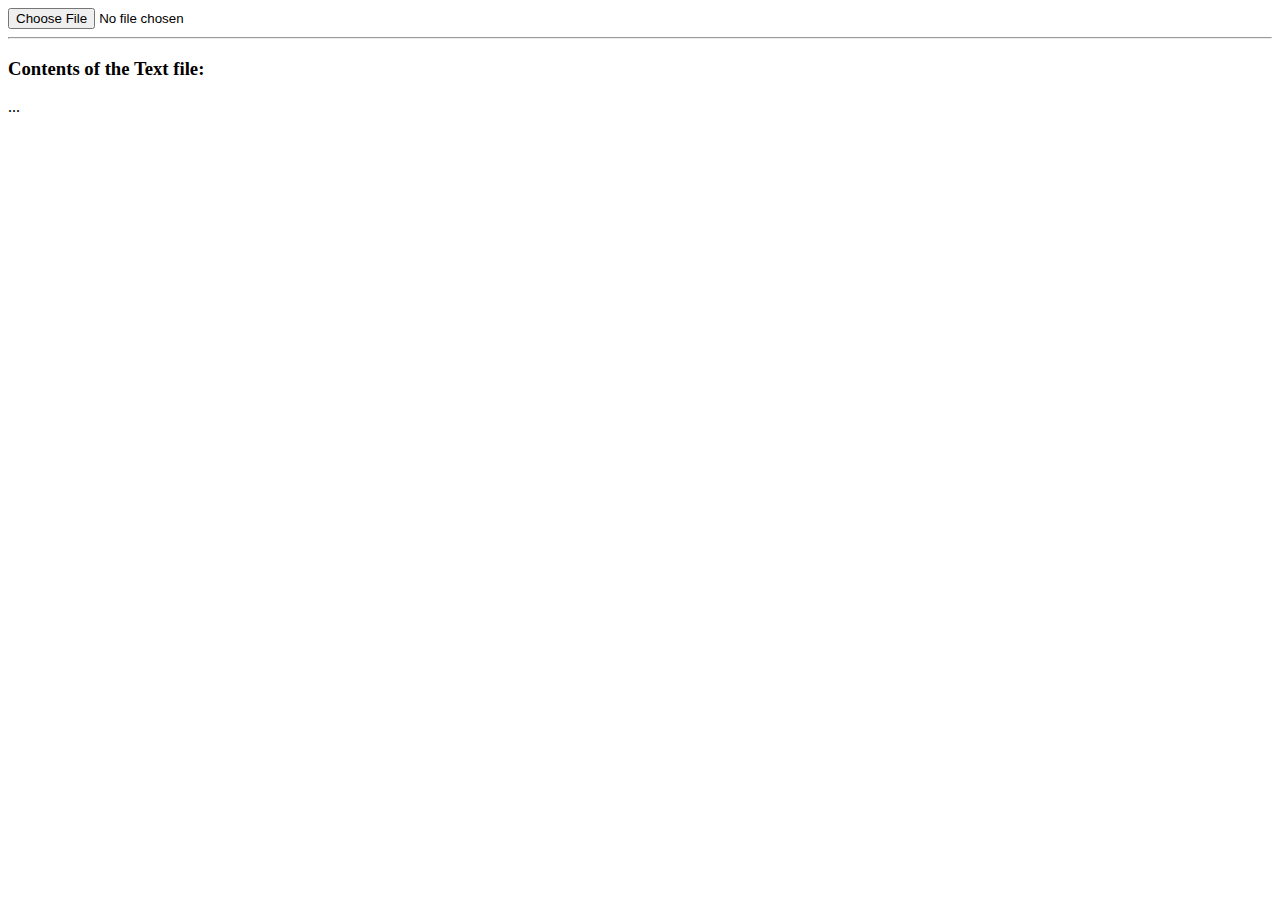
<file: fileReader.html>
<!DOCTYPE html>
<html>
  <head>
    <title>Read File (via User Input selection)</title>
    <script type="text/javascript">
    var reader; //GLOBAL File Reader object for demo purpose only

    /**
     * read text input
     */
    function readText(filePath) {
        var output = ""; //placeholder for text output
        if(filePath.files && filePath.files[0]) {           
            reader.onload = function (e) {
                output = e.target.result;
                displayContents(output);
            };//end onload()
            reader.readAsText(filePath.files[0]);
        }//end if html5 filelist support
      
        else { //this is where you could fallback to Java Applet, Flash or similar
            return false;
        }       
        return true;
    }   

    /**
     * display content using a basic HTML replacement
     */
    function displayContents(txt) {
        var el = document.getElementById('main'); 
        el.innerHTML = txt; //display output in DOM
    }   
</script>
</head>
<body>
    <div id="container">    
        <input type="file" onchange='readText(this)' />
        <br/>
        <hr/>   
        <h3>Contents of the Text file:</h3>
        <div id="main">
            ...
        </div>
    </div>
</body>
</html>
</file>
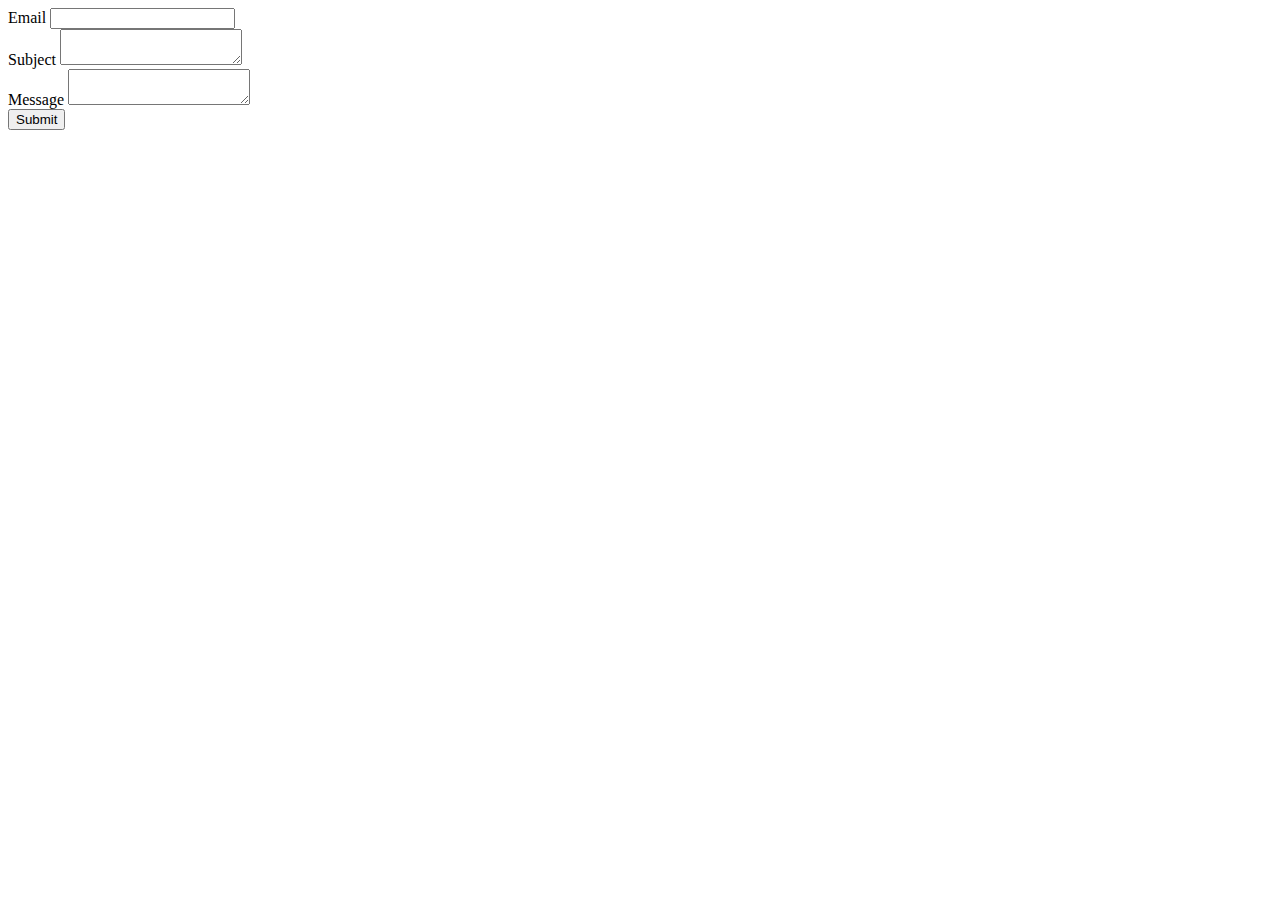
<file: wip 3-10-17.html>
<!DOCTYPE html>
<html>
<head>
</head>

<body>
  <script src="https://code.jquery.com/jquery-1.10.2.js"></script>
  <script src = app.js></script>

  <div id = "form-messages"></div> 
  
  <form id = "supplies-services-request" method = "post" action = "mailer.php">
      <div class = "field">
          <label for = "email">Email</label>
          <input type = "email" id = "email" name = "email" required>
      </div>
  
      <div class = "field">
        <label for = "subject">Subject</label>
        <textarea id = "subject" name = "subject" required></textarea>
      </div>
     
     <div class = "field">
          <label for = "message">Message</label>
          <textarea id = "message" name = "message" required></textarea>
      </div>

      <div class="field">
          <button type = "submit">Submit</button>
      </div>
    
  </form>

</body>
</html>
</file>
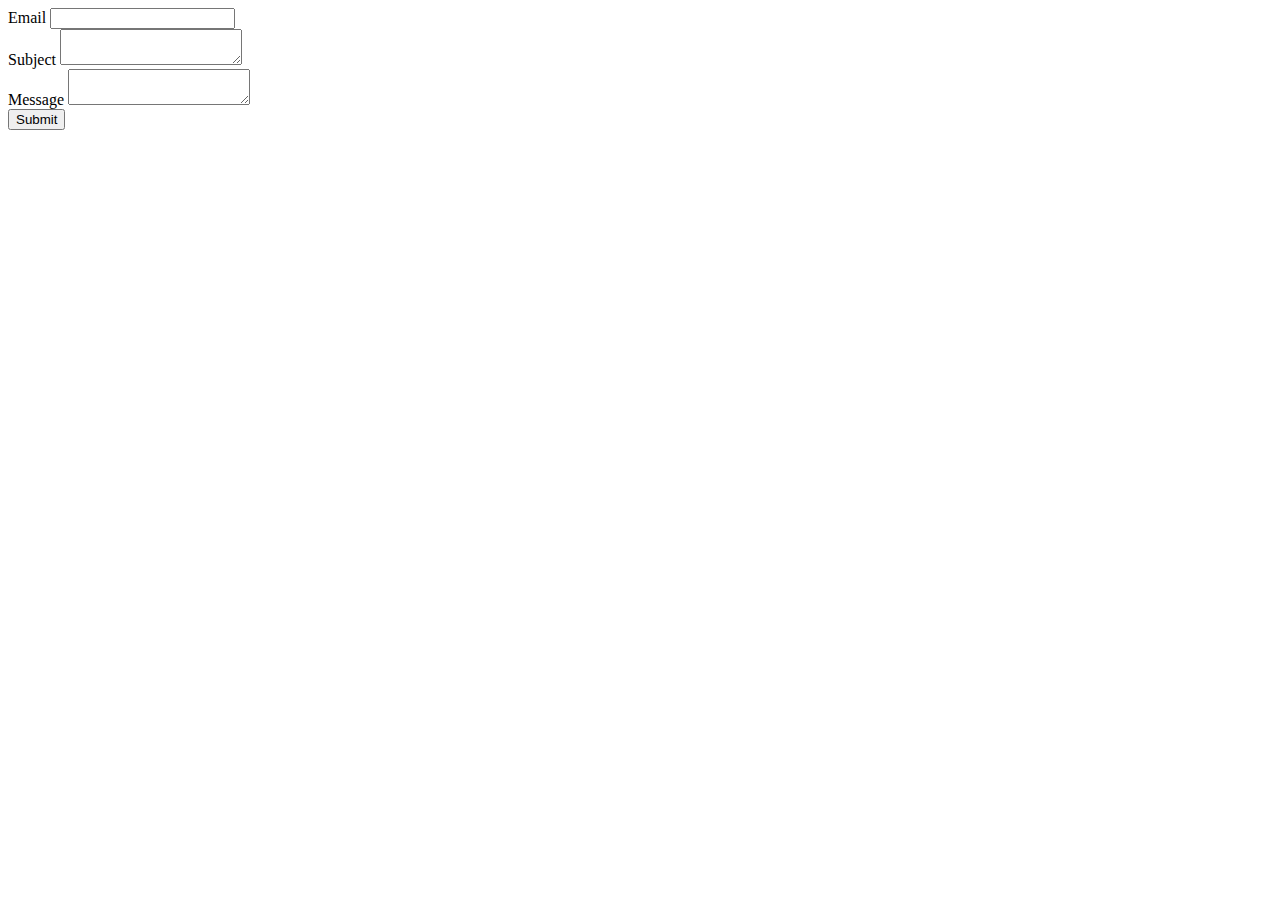
<file: mailer/wip 3-10-17.html>
<!DOCTYPE html>
<html>
<head>
  <title>Supplies and Services Request</title>
</head>

<body>
  <div id = "form-messages"></div> 
  
  <form id = "supplies-services-request" method = "post" action = "mailer.php">
      <div class = "field">
          <label for = "email">Email</label>
          <input type = "email" id = "email" name = "email" required>
      </div>
  
      <div class = "field">
        <label for = "subject">Subject</label>
        <textarea id = "subject" name = "subject" required></textarea>
      </div>
     
     <div class = "field">
          <label for = "message">Message</label>
          <textarea id = "message" name = "message" required></textarea>
      </div>

      <div class="field">
          <button type = "submit">Submit</button>
      </div>
    
  </form>
  
  <script src="https://code.jquery.com/jquery-2.1.0.min.js"></script>
  <script src = app.js></script>
</body>
</html>
</file>
